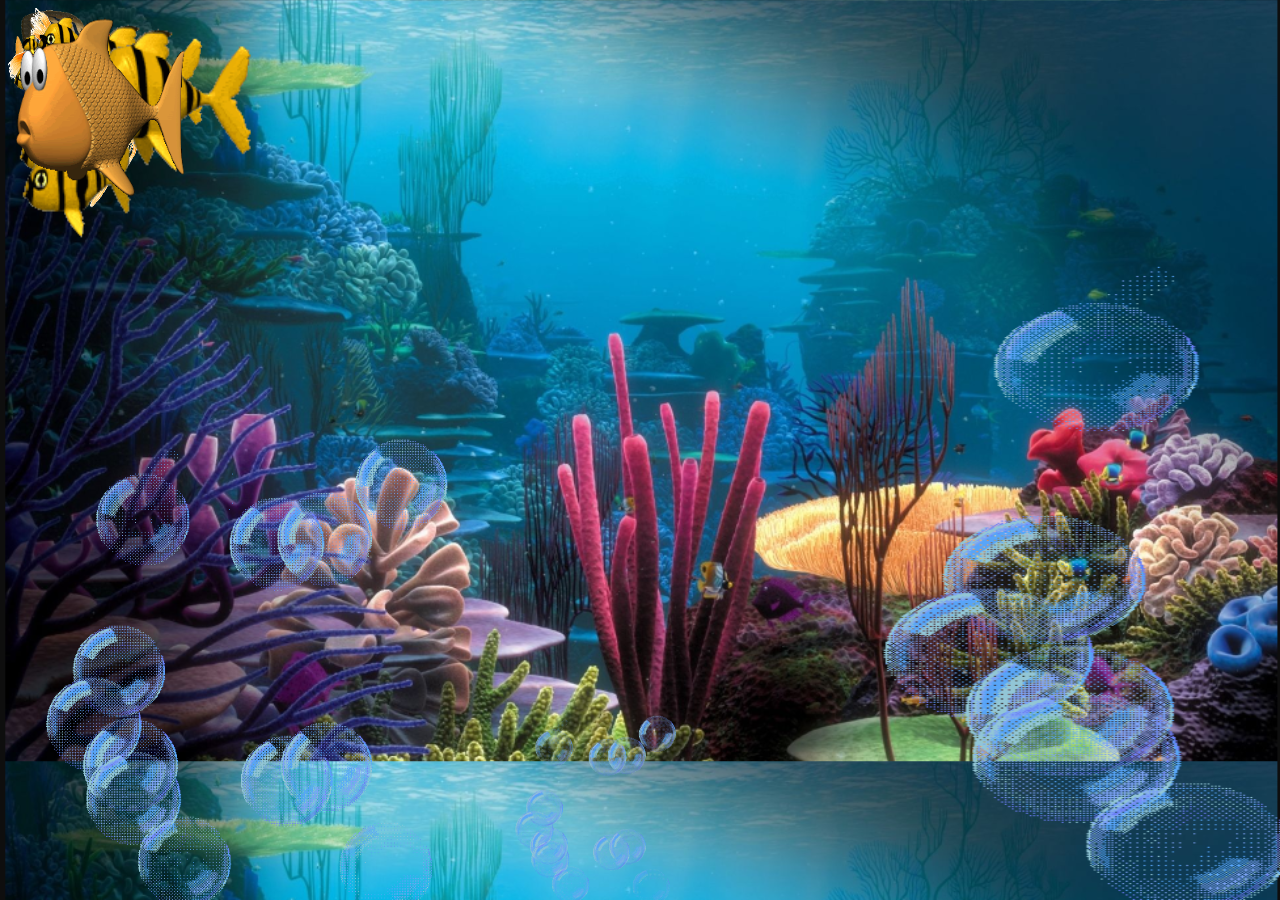
<file: Pecera/index.html>
<!DOCTYPE html>
<html lang="en">
<head>
    <meta charset="UTF-8">
    <meta name="viewport" content="width=device-width, initial-scale=1.0">
    <link rel="stylesheet" href="estilos/styles,.css">
    <title>Glu glu glu</title>
</head>
<body>

    <img src="estilos/imgs/5deaeb33a97005e24ce8ff7f8bcaf420.gif" alt="" class="burbujas1">
    <img src="estilos/imgs/5deaeb33a97005e24ce8ff7f8bcaf420.gif" alt="" class="burbujas2">
    <img src="estilos/imgs/5deaeb33a97005e24ce8ff7f8bcaf420.gif" alt="" class="burbujas3">
    
    <!-- peces -->
    <img src="estilos/imgs/466324_76bdf.gif" alt="" class="pez1">
    <img src="estilos/imgs/pez1.gif" alt="" class="pez2">
    <img src="estilos/imgs/ZLnV.gif" alt="" class="pez3">
    <img src="estilos/imgs/ZLnV.gif" alt="" class="pez4">
    <img src="estilos/imgs/ZLnV.gif" alt="" class="pez5">

    <img src="estilos/imgs/ZKZl.gif" alt="" class="pez6">
</body>
</html>
</file>
<file: Pecera/estilos/styles,.css>
body {
    background-image: url(imgs/fondillo.png);
    background-size: cover;
}

.burbujas1  {
    position: fixed;
    height: 500px;
    bottom: 0;
    margin-left: auto;
    margin-right: auto;
}

.burbujas2  {
    position: fixed;
    height: 200px;
    bottom: 0;
    width: 200px;
    left: 500px;

    margin-left: auto;
    margin-right: auto;
}

.burbujas3  {
    position: fixed;
    height: 700px;
    bottom: 0;
    width: 1100px;
    left: 800px;

    margin-left: auto;
    margin-right: auto;
}

.pez1 {
    position: absolute;
    animation: nadar1 20s linear 0s infinite;
    width: 100px;
    height: 100px;    
}

.pez2 {
    position: absolute;
    animation: nadar2 30s linear 0s infinite;
    width: 200px;
    height: 200px;    
}

.pez3 {
    position: absolute;
    animation: nadar3 30s linear 0s infinite;
    width: 200px;
    height: 200px;    
}

.pez4 {
    position: absolute;
    animation: nadar4 20s linear 0s infinite;
    width: 250px;
    height: 250px;    
}


.pez5 {
    position: absolute;
    animation: nadar5 10s linear 0s infinite;
    width: 100px;
    height: 100px;    
}

.pez6 {
    position: absolute;
    animation: nadar6 30s linear 0s infinite;
    width: 200px;
    height: 200px;    
}

@keyframes nadar1{
    0%{ left: 0; top: 100px; transform:rotate(0deg);}
    25% {left: 300px; top: 200px; transform: rotate(0deg);}
    50% {left: 600px; top: 300px; transform: rotate(0deg);}
    75% {left: 900px; top: 500px; transform: rotate(0deg);}
    100% {left: 1400px; top: 520px;transform: rotate(0deg);}
}

@keyframes nadar2{
    0%{ left: 0; top: 400px; transform:rotate(0deg);}
    50%{ left: 300px; top: 100px; transform:rotate(0deg);}
    80%{ left: 900px; top: 600px; transform:rotate(0deg);}
    100%{ left: 1100px; top: 540px; transform:rotate(0deg);}
}

@keyframes nadar3{
    0%{ right: 0; top: 100px; transform:rotate(0deg);}
    25% {right: 300px; top: 200px; transform: rotate(0deg);}
    50% {right: 600px; top: 300px; transform: rotate(0deg);}
    75% {right: 900px; top: 500px; transform: rotate(0deg);}
    100% {right: 1400px; top: 520px;transform: rotate(0deg);}
}

@keyframes nadar4{
    0%{ right: 300px; top: 100px; transform:rotate(0deg);}
    25% {right: 700px; top: 200px; transform: rotate(0deg);}
    50% {right: 870px; top: 300px; transform: rotate(0deg);}
    75% {right: 940px; top: 500px; transform: rotate(0deg);}
    100% {right: 1000px; top: 520px;transform: rotate(0deg);}
}

@keyframes nadar5{
    0%{ right: 0; bottom: 0; transform:rotate(0deg);}
    25%{ right: 300px; bottom: 0; transform:rotate(0deg);}
    50%{ right: 600px; bottom: 100px; transform:rotate(0deg);}
    75%{ right: 900px; bottom: 400px; transform:rotate(0deg);}
    100%{ right: 1000px; bottom: 600px; transform:rotate(0deg);} 
}

@keyframes nadar6{
    0%{ right: 0; bottom: 50%; transform:rotate(0deg);}
    25%{ right: 300px; bottom: 200px; transform:rotate(0deg);}
    50%{ right: 600px; bottom: 100px; transform:rotate(0deg);}
    75%{ right: 900px; bottom: 400px; transform:rotate(0deg);}
    100%{ right: 1000px; bottom: 600px; transform:rotate(0deg);}
    
}
</file>
